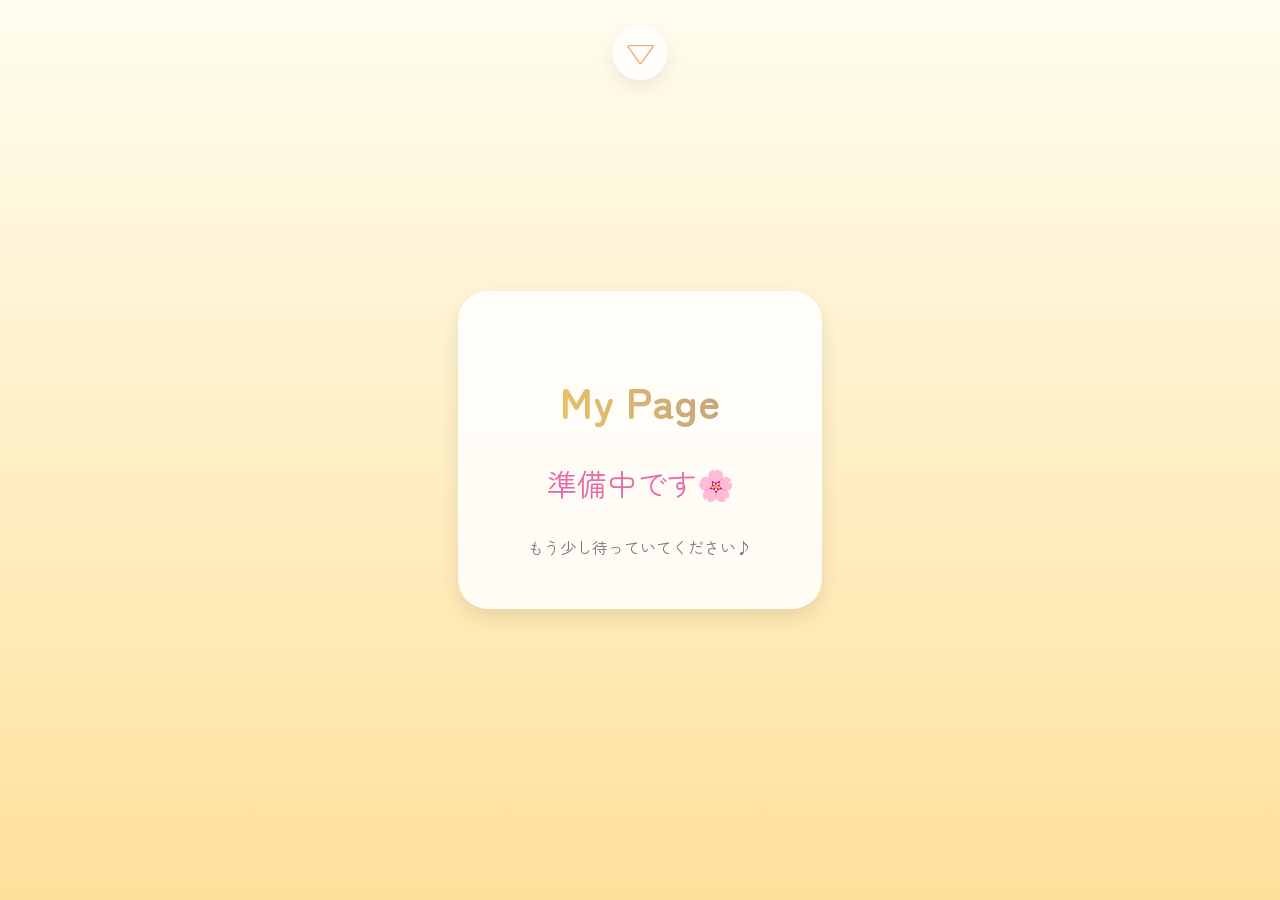
<file: mypage.html>
<!DOCTYPE html>
<html lang="ja">
<head>

<meta charset="UTF-8">
<meta name="viewport" content="width=device-width, initial-scale=1.0">

<title>Petal Note | My Page</title>

<link href="https://fonts.googleapis.com/css2?family=Zen+Maru+Gothic:wght@400;500;700&display=swap" rel="stylesheet">

<link rel="stylesheet" href="mypage.css">

</head>


<body>


<!-- メニューボタン -->
<div id="menuBtn" onclick="toggleMenu()">▽</div>


<!-- メニュー -->
<nav id="menu" class="menu">

    <a href="index.html">Home</a>

    <a href="record.html">Record</a>

    <a href="stamp.html">Stamp</a>

</nav>



<main class="container">


    <div class="message-box">

        <h1>My Page</h1>

        <p>
            準備中です🌸
        </p>

        <span>
            もう少し待っていてください♪
        </span>

    </div>


</main>



<script>


function toggleMenu(){

    document.getElementById("menu")
    .classList.toggle("show");

}



document.addEventListener("click",function(e){


    const menu=document.getElementById("menu");

    const btn=document.getElementById("menuBtn");


    if(!menu.contains(e.target) && !btn.contains(e.target)){

        menu.classList.remove("show");

    }


});


</script>



</body>
</html>
</file>
<file: mypage.css>
body{

    margin:0;

    font-family:"Zen Maru Gothic",sans-serif;

    background:linear-gradient(180deg,#fffdef,#ffe19c);

    color:#444;

    height:100vh;

}


/* 中央 */

.container{

    height:100vh;

    display:flex;

    justify-content:center;

    align-items:center;

    text-align:center;

}


/* メッセージ */

.message-box{

    background:rgba(255,255,255,.85);

    padding:50px 70px;

    border-radius:30px;

    box-shadow:0 8px 20px rgba(0,0,0,.1);

}



.message-box h1{

    font-size:42px;

    background:linear-gradient(90deg,#ecc762,#c0a082);

    -webkit-background-clip:text;

    -webkit-text-fill-color:transparent;

}



.message-box p{

    margin-top:30px;

    font-size:30px;

    color:#e86aa6;

}



.message-box span{

    color:#777;

}



/* メニューボタン */

#menuBtn{

    position:fixed;

    top:25px;

    left:50%;

    transform:translateX(-50%);

    width:55px;

    height:55px;

    border-radius:50%;

    background:rgba(255,255,255,.75);

    backdrop-filter:blur(10px);

    display:flex;

    justify-content:center;

    align-items:center;

    font-size:28px;

    color:#e8a56a;

    box-shadow:0 8px 20px rgba(0,0,0,.08);

    cursor:pointer;

    z-index:10;

}



#menuBtn:hover{

    transform:translateX(-50%) scale(1.1);

}



/* メニュー */

.menu{

    display:none;

    position:fixed;

    top:95px;

    left:50%;

    transform:translateX(-50%);

    background:white;

    border-radius:18px;

    padding:12px;

    box-shadow:0 6px 18px rgba(0,0,0,.12);

    z-index:10;

}



.menu.show{

    display:block;

}



.menu a{

    display:block;

    padding:10px 16px;

    text-decoration:none;

    color:#e8a56a;

    font-weight:bold;

    border-radius:10px;

}



.menu a:hover{

    background:#fff0f6;

}
</file>
